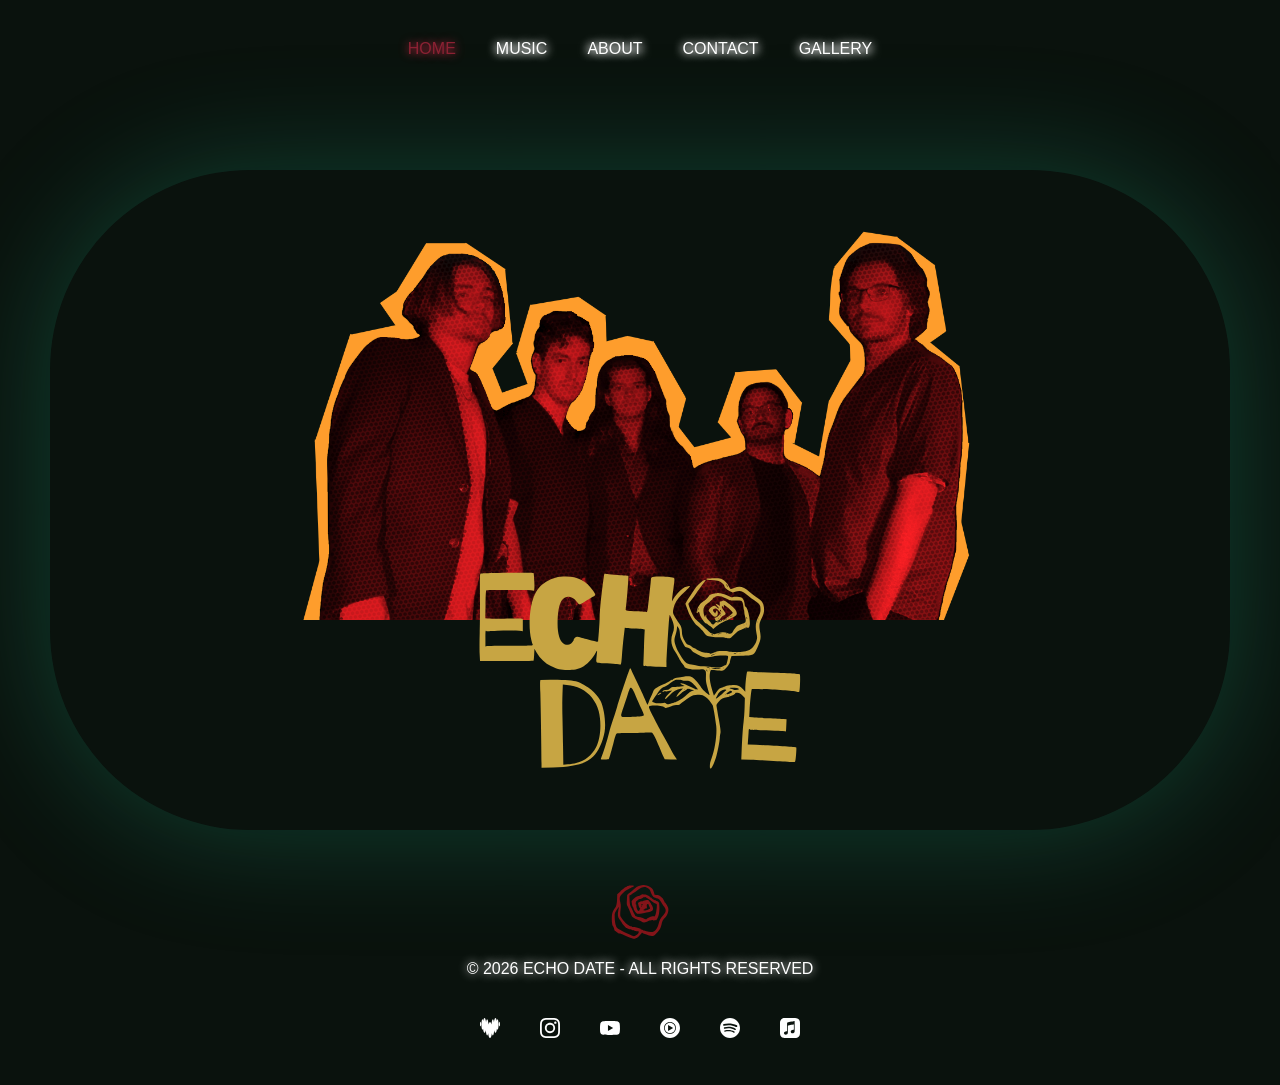
<file: EchoDate/index.html>
<!DOCTYPE html>
<html lang="en">
  <head>
    <meta charset="UTF-8">
    <meta name="viewport" content="width=device-width, initial-scale=1.0">
    <meta http-equiv="X-UA-Compatible" content="ie=edge">
    <title>ECHO DATE</title>
    <link rel="stylesheet" href="style.css">
    <link rel="icon" type="image/png" href="img/favicon-96x96.png" sizes="96x96" />
    <link rel="icon" type="image/svg+xml" href="img/favicon.svg" />
    <link rel="shortcut icon" href="img/favicon.ico" />
    <link rel="apple-touch-icon" sizes="180x180" href="img/apple-touch-icon.png" />
    <link rel="manifest" href="img/site.webmanifest" />
    <meta name="theme-color" content="#040a1f">
  </head>
  <body>
    <main>
        <div class="navbar">
            <ul>
                <li class="active"><a href="#" onclick="SwitchContent(0);">HOME</a></li>
                <li><a href="#" onclick="SwitchContent(1);">MUSIC</a></li>
                <li><a href="#" onclick="SwitchContent(2);">ABOUT</a></li>
                <li><a href="mailto:info@echodate.de">CONTACT</a></li>
                <li><a href="#" onclick="SwitchContent(3);">GALLERY</a></li>
                <!--<li><a href="#">SHOP</a></li>-->
            </ul>
        </div>

        <div class="card-wrap">
            <div class="shadow"></div>

            <div class="border-box">

                <!-- CONTENT -->
                <div id="home">
                    <div class="header-image">
                        <img src="img/band-image.png" alt="">
                    </div>

                    <div class="logo-image">
                        <img src="img/logo.svg" alt="">
                    </div>
                </div>

                <div id="music">
                    <div class="widgets">
                        <iframe class="test" data-testid="embed-iframe" style="border-radius:12px" src="https://open.spotify.com/embed/track/6BZWKF6GUgf91G5gVhMRaZ?utm_source=generator&theme=0" width="100%" height="152" frameBorder="0" allowfullscreen="" allow="autoplay; clipboard-write; encrypted-media; fullscreen; picture-in-picture" loading="lazy"></iframe>
                         
                        <!--
                        <div class="fake-player test">
                            <div class="wrap-img">
                                <img class="fake-player-cover" src="https://image-cdn-ak.spotifycdn.com/image/ab67616d00001e02fa5a47400958e77a269c79ca">
                                    <div class="wrap">
                                        <p class="title">Not Like That</p>
                                        <p class="artist">ECHO DATE</p>
                                    </div>
                            </div>

                            <div class="play-btn">
                                <svg viewBox="0 0 24 24" fill="#fff">
                                    <path d="M1 12C1 5.925 5.925 1 12 1s11 4.925 11 11-4.925 11-11 11S1 18.075 1 12m8.75-4.567a.5.5 0 0 0-.75.433v8.268a.5.5 0 0 0 .75.433l7.161-4.134a.5.5 0 0 0 0-.866z"></path>
                                </svg>
                            </div>
                        </div>

                        <iframe class="test" data-testid="embed-iframe" style="border-radius:12px" src="https://open.spotify.com/embed/track/6BZWKF6GUgf91G5gVhMRaZ?utm_source=generator&theme=0" width="100%" height="152" frameBorder="0" allowfullscreen="" allow="autoplay; clipboard-write; encrypted-media; fullscreen; picture-in-picture" loading="lazy"></iframe>
                        <iframe class="test" data-testid="embed-iframe" style="border-radius:12px" src="https://open.spotify.com/embed/track/6BZWKF6GUgf91G5gVhMRaZ?utm_source=generator&theme=0" width="100%" height="152" frameBorder="0" allowfullscreen="" allow="autoplay; clipboard-write; encrypted-media; fullscreen; picture-in-picture" loading="lazy"></iframe>
                        <iframe class="test" data-testid="embed-iframe" style="border-radius:12px" src="https://open.spotify.com/embed/track/6BZWKF6GUgf91G5gVhMRaZ?utm_source=generator&theme=0" width="100%" height="152" frameBorder="0" allowfullscreen="" allow="autoplay; clipboard-write; encrypted-media; fullscreen; picture-in-picture" loading="lazy"></iframe>
                        -->
                    </div>
                </div>

                <div id="about">
                    <div class="dark">
                        <div class="about">
                            <span>
                                <span class="brandColor"><b><u>ECHØ DATE</u></b></span>
                                    is an indie rock band from western Germany. Their sound blends diverse influences into a melancholic and atmospheric soundscape. Reflective lyrics meet melodic basslines, driving drums, and textured guitars, creating a dynamic yet cohesive style. Shaped by each member’s individuality, their songs evolve organically, drifting into new directions while maintaining a distinct emotional core.
                            </span>
                        </div>
                    </div>
                </div>

                <div id="gallery">
                    <div class="dark">
                        <div class="slideshow-container">
                            <a class="prev" onclick="plusSlides(-1)">❮</a>

                            <div class="mySlides fade">
                                <img src="img/card-2.png" class="slider-image">
                            </div>

                            <div class="mySlides fade">
                                <img src="img/luibass.jpeg" class="slider-image">
                            </div>
 
                            <a class="next" onclick="plusSlides(1)">❯</a>
                        </div>
                    </div>
                </div>
                <!-- CONTENT -->
                 
            </div>
        </div>     
        
    </main>
    
    <footer>
    <div class="footer-navbar">
        <div class="rose" onclick="SwitchTheme();"></div>
        © 2026 ECHO DATE - ALL RIGHTS RESERVED

        <ul>
            <li><a href="https://www.deezer.com/en/artist/393598081" target="_blank">
                <img src="img/deezer.svg" height="20"></img>
            </a></li>
            <li><a href="https://www.instagram.com/echodateband" target="_blank">
                <img src="img/instagram.svg" height="20"></img>
            </a></li>
            <li><a href="https://www.youtube.com/@echodate" target="_blank">
                <img src="img/youtube.svg" height="20"></img>
            </a></li>
            <li><a href="https://music.youtube.com/watch?v=g1f_tmbODPU&si=sJ3jmkO_ClYILGSy" target="_blank">
                <img src="img/youtubemusic.svg" height="20"></img>
            </a></li>
            <li><a href="https://open.spotify.com/intl-de/artist/0aNBjGGFSuX0UqrCalMkMz" target="_blank">
                <img src="img/spotify.svg" height="20"></img>
            </a></li>
            <li><a href="https://music.apple.com/us/artist/echo-date/6774259650" target="_blank">
                <img src="img/applemusic.svg" height="20"></img>
            </a></li>
        </ul>    
    </div>
    </footer>
        
    <script>

        function SwitchContent(contentIndex){
            switch(contentIndex){
                case 0:
                    document.getElementsByClassName("navbar")[0].childNodes[1].children[0].classList.add("active");
                    document.getElementsByClassName("navbar")[0].childNodes[1].children[1].classList = "";
                    document.getElementsByClassName("navbar")[0].childNodes[1].children[2].classList = "";
                    document.getElementsByClassName("navbar")[0].childNodes[1].children[4].classList = "";
                    document.getElementById("home").style.display = "block";
                    document.getElementById("music").style.display = "none";
                    document.getElementById("about").style.display = "none";
                    document.getElementById("gallery").style.display = "none";
                    break;
                case 1:
                    document.getElementsByClassName("navbar")[0].childNodes[1].children[0].classList = "";
                    document.getElementsByClassName("navbar")[0].childNodes[1].children[1].classList.add("active");
                    document.getElementsByClassName("navbar")[0].childNodes[1].children[2].classList = "";
                    document.getElementsByClassName("navbar")[0].childNodes[1].children[4].classList = "";
                    document.getElementById("home").style.display = "none";
                    document.getElementById("music").style.display = "block";
                    document.getElementById("about").style.display = "none";
                    document.getElementById("gallery").style.display = "none";
                    break;
                case 2:
                    document.getElementsByClassName("navbar")[0].childNodes[1].children[0].classList = "";
                    document.getElementsByClassName("navbar")[0].childNodes[1].children[1].classList = "";
                    document.getElementsByClassName("navbar")[0].childNodes[1].children[2].classList.add("active");
                    document.getElementsByClassName("navbar")[0].childNodes[1].children[4].classList = "";
                    document.getElementById("home").style.display = "none";
                    document.getElementById("music").style.display = "none";
                    document.getElementById("about").style.display = "block";
                    document.getElementById("gallery").style.display = "none";
                    break;
                case 3:
                    document.getElementsByClassName("navbar")[0].childNodes[1].children[0].classList = "";
                    document.getElementsByClassName("navbar")[0].childNodes[1].children[1].classList = "";
                    document.getElementsByClassName("navbar")[0].childNodes[1].children[2].classList = "";
                    document.getElementsByClassName("navbar")[0].childNodes[1].children[4].classList.add("active");
                    document.getElementById("home").style.display = "none";
                    document.getElementById("music").style.display = "none";
                    document.getElementById("about").style.display = "none";
                    document.getElementById("gallery").style.display = "block";
                    break;
            }
        }

        const themes = ["theme1", "theme2", "theme3"];
        let currentTheme = 0;

        function SwitchTheme(){
            currentTheme++;

            if(currentTheme > themes.length-1){
                currentTheme = 0;
            }
            document.documentElement.classList = "";
            document.documentElement.classList.add(themes[currentTheme]);
        }

    </script>


    <script>
        let slideIndex = 1;
            showSlides(slideIndex);

        function plusSlides(n) {
            showSlides(slideIndex += n);
        }

        function currentSlide(n) {
            showSlides(slideIndex = n);
        }

        function showSlides(n) {
            let i;
            let slides = document.getElementsByClassName("mySlides");
            if (n > slides.length) {slideIndex = 1}    
            if (n < 1) {slideIndex = slides.length}
            for (i = 0; i < slides.length; i++) {
                slides[i].style.display = "none";  
            }
            slides[slideIndex-1].style.display = "block";  
        }
    </script>



  </body>
</html>
</file>
<file: EchoDate/style.css>
:root{
  --color1: #fff;
  --color2: #8c2234;
  --color3: #0a120d;
  --color4: #27cfa140;
  --backg: url("https://images.unsplash.com/photo-1530906622963-8a60586a49c7?q=80&w=1374&auto=format&fit=crop");
  --hueMain: hue-rotate(129deg);
  --hueImg: hue-rotate(0deg);
}

:root.theme2{
  --color1: #fff;
  --color2: #dc8cfd;
  --color3: #040a1f;
  --color4: #116ae366;
  --backg: url("https://images.unsplash.com/photo-1530533718754-001d2668365a?q=80&w=1470&auto=format&fit=crop");
  --hueMain: hue-rotate(0deg);
  --hueImg: hue-rotate(234deg);
}

:root.theme3 {
    --color1: #fff;
    --color2: #f2d7a8;
    --color3: url(https://images.unsplash.com/photo-1548266652-99cf27701ced?q=80&w=735&auto=format&fit=crop&ixlib=rb-4.1.0&ixid=M3wxMjA3fDB8MHxwaG90by1wYWdlfHx8fGVufDB8fHx8fA%3D%3D);
    --color4: transparent;
    --backg: none;
    --hueMain: sepia(1);
    --hueImg: sepia(1);

    .test{
        box-shadow: 0px 0px 15px var(--color4);
        border: 2px solid white;
    }

    .dark{
        background: none;
        box-shadow: none;
    }

    .about span{
        background-color: #ffffff;
        color: black;
        box-shadow: none;
        padding: 5px;
    }

    .brandColor {
        color: #458fa2!important;
        text-shadow: none;
    }

    .rose{
        filter: brightness(200);
    }

    .slider-image{
        box-shadow: 0px 0px 10px #0000003d;
    }
}

.fake-player{
    width: 100%;
    height: 156px;
    padding: 13px;
    box-sizing: border-box;
    border-radius: 12px;
    display: flex;
    justify-content: space-between;
}

.fake-player-cover{
    box-shadow: 0 9px 9px 0 rgba(0, 0, 0, .1), 0 0 29px 0 rgba(0, 0, 0, .1);
    width: 96px;
    height:  96px;
    border-radius: 8px;
}
.wrap-img{
    display: flex;
    gap: 12px;
}

.wrap{
    display: flex;
    flex-direction: column;
    margin-top: 29px;
}
.title{
    color: white;
    font-family: sans-serif;
    font-weight: bold;
    font-size: 14px;
    margin: 0;
}
.artist{
    color: #b3b3b3;
    font-family: sans-serif;
    font-size: 14px;
    margin: 0;
    margin-top: 8px;
}

.play-btn{
    width: 32px;
    height: 32px;
    flex-shrink: 0;
    margin-top: 98px;
    cursor: pointer;
}

.play-btn svg{
    width: 100%;
    height: 100%;
    display: block;
}

html, body {
    height: 100%;
    margin: 0;
}

body{
    background: var(--color3);
    min-height: 100vh;
    display: flex;
    flex-direction: column;
    background-size: cover;
    background-attachment: fixed;
}

#home{
    display: block;
}

#music{
    display: none;
}

#about{
    display: none;
}

#gallery{
    display: none;
}

.navbar{
    width: 100%;
    height: 100px;
    margin-top: 20px;
}

.brandColor{
    color: var(--color2);
    text-shadow: 0px 0px 10px black;
}

ul {
    list-style-type: none;
    margin: 0;
    padding: 0;
    display: flex;
    justify-content: center;
    font-family: sans-serif;
    flex-wrap: wrap;
}

ul li a {
    display: block;
    color: var(--color1);
    padding: 20px;
    display: flex;
    flex-direction: column;
    flex-wrap: nowrap;
    justify-content: center;
    text-decoration: line-through;
    text-decoration-thickness: 3px;
    text-decoration-style: line;
    text-decoration-color: transparent;
    transition: 300ms;
    text-shadow: 0px 0px 10px var(--color1);
}

ul li a:hover {
    text-decoration-style: wavy;
    text-decoration-color: var(--color1);
    transition: 300ms;
}

main {
    flex: 1;
}

footer {
    padding-bottom: 40px;
}

.rose{
    background-image: url(img/rose.svg);
    height:60px;
    width:60px;
    background-size: 60px;
    transition: 300ms;
    filter: var(--hueMain);
}

.rose:hover{
    background-image: url(img/rosecolor.svg);
    height:60px;
    width:60px;
    background-size: 60px;
    transition: 300ms;
}

.footer-navbar{
    color: var(--color1);
    text-align: center;
    font-family: sans-serif;
    width: 100%;
    display: flex;
    flex-direction: column;
    margin: 0 auto;
    align-items: center;
    gap: 20px;
    text-shadow: 0px 0px 10px var(--color1);
}

.footer-navbar ul {
    list-style-type: none;
    display: flex;
    justify-content: center;
    font-family: sans-serif;
    gap: 0px;
}

.footer-navbar ul li a {
    display: block;
    text-decoration: none;
    display: flex;
    flex-direction: column;
    flex-wrap: nowrap;
    justify-content: center;
    height: 20px;
    border-bottom: 3px solid transparent;
    padding-bottom: 4px;
    transition: 300ms;
}

.footer-navbar ul li a:hover {
    border-bottom: 3px solid var(--color2);
    padding-bottom: 4px;
    transition: 300ms;
}

.active a {
    color: var(--color2);
    text-shadow: 0px 0px 10px var(--color2);
}

.active:hover a {
    color: var(--color2);
    text-decoration: line-through;
    text-decoration-thickness: 3px;
    text-decoration-style: wavy;
}

.header-image img {
    width: 100%;
    max-height: 400px;
    object-fit: contain;
    display: block;
    filter: var(--hueImg);
    position: relative;
}

.logo-image img {
    width: 100%;
    max-height: 200px;
    object-fit: contain;
    display: block;
    margin-top:-50px;
    position: relative;
    z-index:2;
    filter: var(--hueMain);
}

.card-wrap {
    position: relative;
    margin: 50px;
}

.border-box {
    position: relative;
    padding:50px;
    z-index:1;
    height: 560px;
}

.border-box::after {
    content: "";
    position: absolute;
    inset: 0;
    background: var(--backg) bottom/cover;
    border: 6px solid transparent;
    --notch: 50px;
    clip-path: polygon(
        0 var(--notch),
        var(--notch) var(--notch),
        var(--notch) 0,
        calc(100% - var(--notch)) 0,
        calc(100% - var(--notch)) var(--notch),
        100% var(--notch),
        100% calc(100% - var(--notch)),
        calc(100% - var(--notch)) calc(100% - var(--notch)),
        calc(100% - var(--notch)) 100%,
        var(--notch) 100%,
        var(--notch) calc(100% - var(--notch)),
        0 calc(100% - var(--notch))
    );
    z-index: -1;
}

.shadow {
    position: absolute;
    inset: 0px;
    z-index: 0;
    border-radius: 200px;
    box-shadow: 0 0 120px var(--color4);
}

.dark{
    min-height: 556px;
    max-width: 600px;
    display: flex;
    align-items: center;
    margin: 0 auto;
    background: #000000;
    background: radial-gradient(circle, rgba(0, 0, 0, 1) 0%, rgba(0, 0, 0, 0.9) 10%, rgba(0, 0, 0, 0.8) 20%, rgba(0, 0, 0, 0.7) 30%, rgba(0, 0, 0, 0.6) 40%, rgba(0, 0, 0, 0.5) 50%, rgba(0, 0, 0, 0) 60%, rgba(0, 0, 0, 0) 70%, rgba(0, 0, 0, 0) 80%, rgba(0, 0, 0, 0) 90%, rgba(0, 0, 0, 0) 100%);
}

.widgets {
    display: flex;
    gap: 50px;
    flex-wrap: wrap;
    max-width: 500px;
    margin: 0 auto;
    overflow: hidden;
    max-height: 570px;
}

.about{
    color: var(--color1);
    font-family: sans-serif;
    max-width: 500px;
    text-align: center;
    margin: 0 auto;
    letter-spacing: 30%;
    line-height: 2;
    text-shadow: 0px 0px 10px var(--color1);
}

.about span {
    background-color: #000000;
    box-shadow: 0px 0px 10px black;
    padding: 5px;
}

.test{
    box-shadow: 0px 0px 15px var(--color4);
    border: 2px solid var(--color2);
    background: #1f1f1f;
}

@media screen and (max-width: 770px) {
    .card-wrap {
        margin: 6px;
        margin-top: 50px;
        margin-bottom: 50px;
    }

    .border-box {
        padding-top: 50px;
        padding-bottom: 50px;
        padding-left: 10px;
        padding-right: 10px;
        display: flex;
        flex-direction: column;
        justify-content: center;
    }

    .border-box::after {
     --notch: 20px;

        clip-path: polygon(
            0 var(--notch),
            var(--notch) var(--notch),
            var(--notch) 0,
            calc(100% - var(--notch)) 0,
            calc(100% - var(--notch)) var(--notch),
            100% var(--notch),
            100% calc(100% - var(--notch)),
            calc(100% - var(--notch)) calc(100% - var(--notch)),
            calc(100% - var(--notch)) 100%,
            var(--notch) 100%,
            var(--notch) calc(100% - var(--notch)),
            0 calc(100% - var(--notch))
        );
    }

    ul {
        gap: 20px;
    }
}











.mySlides {

}

img {
    vertical-align: middle;
}

/* Slideshow container */
.slideshow-container {
    width: 100%;
    display: flex;
    height: 560px;
    justify-content: center;
    align-items: center;
}

/* Next & previous buttons */
.prev, .next {
  cursor: pointer;
  top: 50%;
  width: auto;
  padding: 16px;
  margin-top: -22px;
  color: white;
  font-weight: bold;
  font-size: 18px;
  transition: 0.6s ease;
  border-radius: 0 3px 3px 0;
  user-select: none;
}

.slider-image{
    max-height: 560px;
    width: 100%;
    box-shadow: 0px 0px 10px #000000;
    border-radius: 12px;
}

/* Position the "next button" to the right */
.next {
  right: 0;
  border-radius: 3px 0 0 3px;
}

/* On hover, add a black background color with a little bit see-through */
.prev:hover, .next:hover {
  background-color: rgba(0,0,0,0.8);
}

/* Fading animation */
.fade {
  animation-name: fade;
  animation-duration: 1.5s;
}

@keyframes fade {
  from {opacity: .4} 
  to {opacity: 1}
}
</file>
